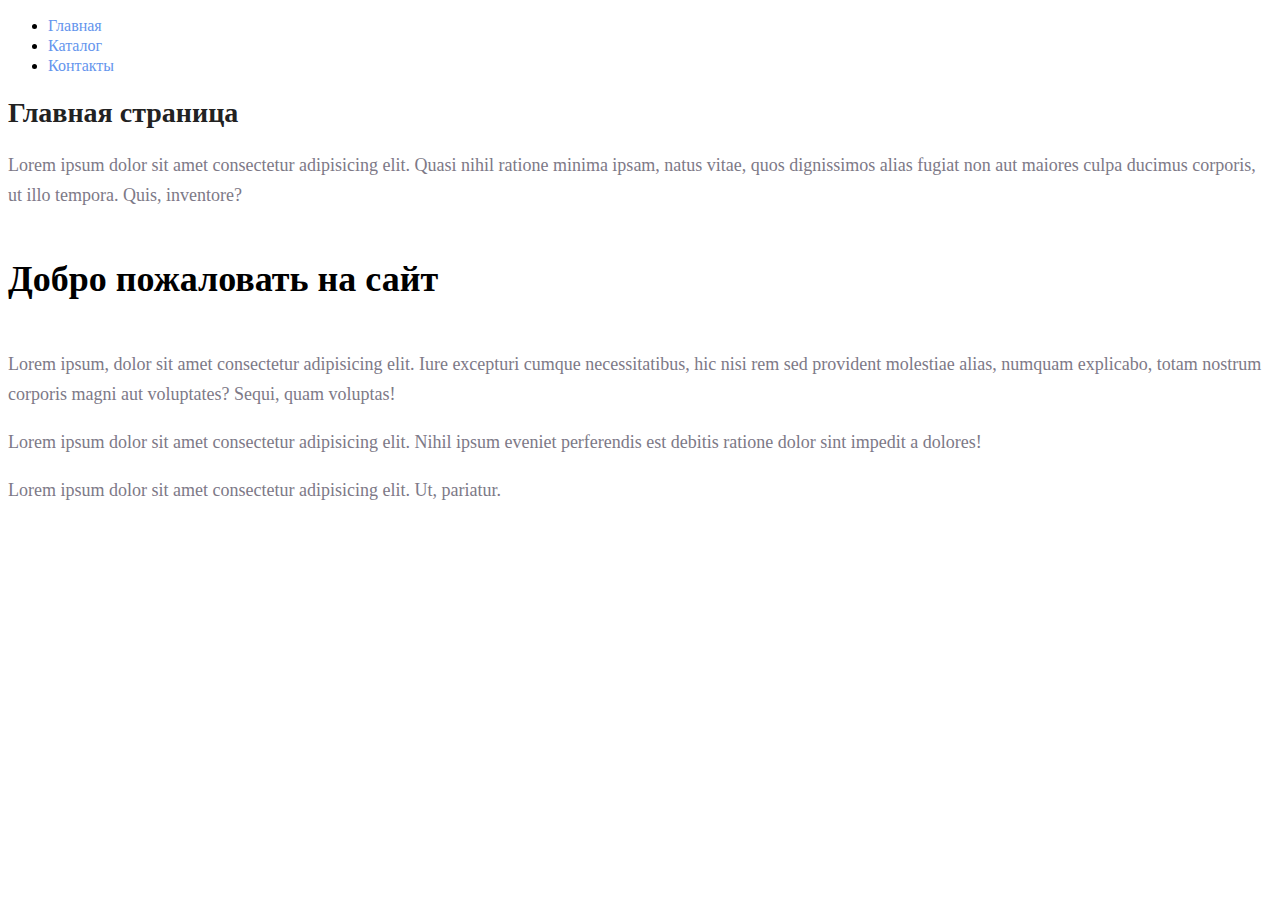
<file: index.html>
<!DOCTYPE html>
<html lang="en">
	<head>
		<meta charset="UTF-8">
		<meta name="viewport" content="width=device-width, initial-scale=1.0">
		<title>Главная</title>
		<link rel="stylesheet" href="css/style.css">
	</head>
	<body>
		<nav class="menu">
	        <ul>
	            <li class="menu__point"><a class="styled__link" href="#">Главная</a></li>
	            <li class="menu__point"><a class="styled__link" href="/catalog/catalog.html">Каталог</a></li>
	            <li class="menu__point"><a class="styled__link" href="#">Контакты</a></li>
	        </ul>
		</nav>
		<h1 class="styled__head">Главная страница</h1>
		<p class="styled__p">Lorem ipsum dolor sit amet consectetur adipisicing elit. Quasi nihil ratione minima ipsam, natus vitae, quos dignissimos alias fugiat non aut maiores culpa ducimus corporis, ut illo tempora. Quis, inventore?</p>
		<h2 class="styled__header2">Добро пожаловать на сайт</h2>
		<p class="styled__p">Lorem ipsum, dolor sit amet consectetur adipisicing elit. Iure excepturi cumque necessitatibus, hic nisi rem sed provident molestiae alias, numquam explicabo, totam nostrum corporis magni aut voluptates? Sequi, quam voluptas!</p>
		<p class="styled__p">Lorem ipsum dolor sit amet consectetur adipisicing elit. Nihil ipsum eveniet perferendis est debitis ratione dolor sint impedit a dolores!</p>
		<p class="styled__p">Lorem ipsum dolor sit amet consectetur adipisicing elit. Ut, pariatur.</p>
	</body>
</html>
</file>
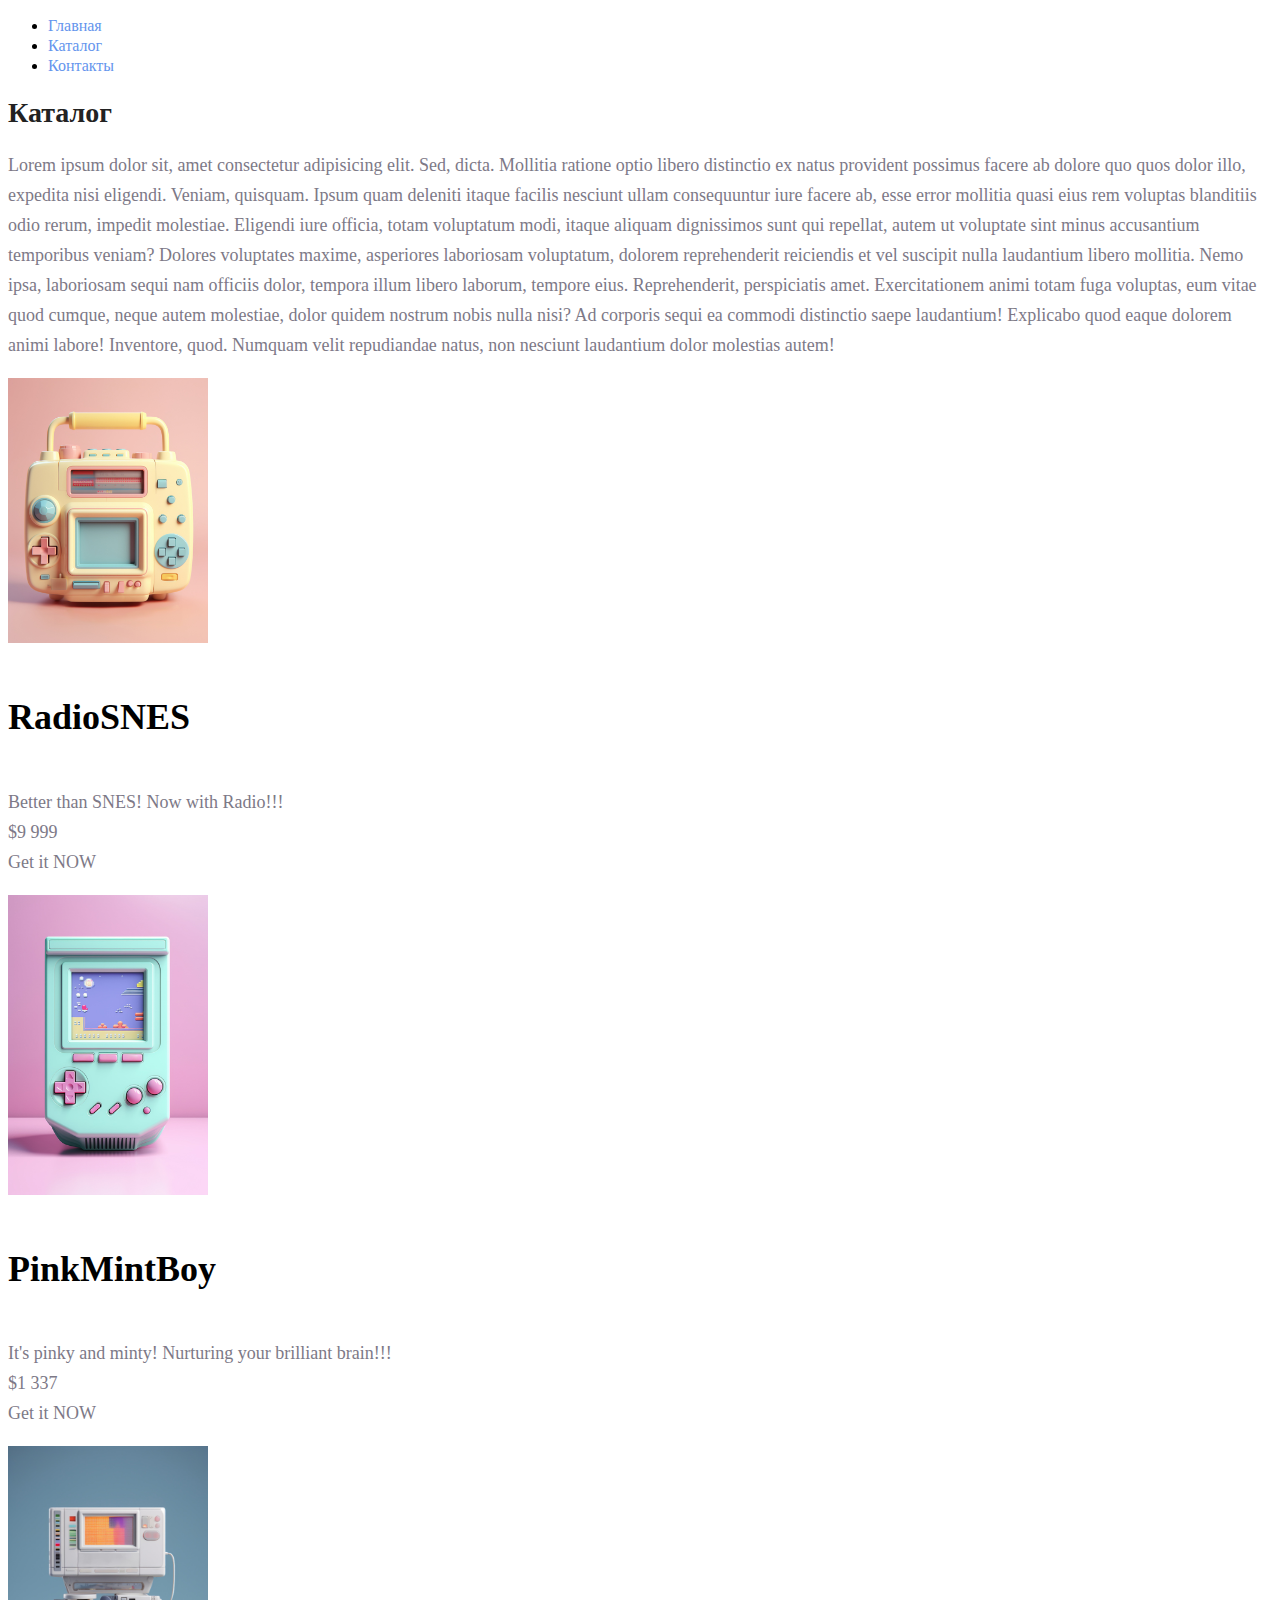
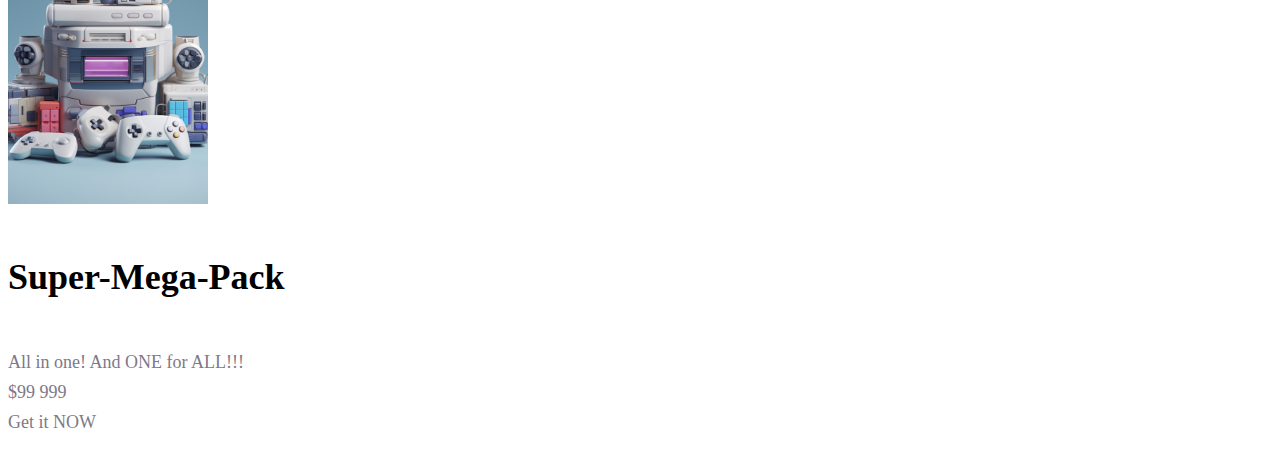
<file: catalog/catalog.html>
<!DOCTYPE html>
<html lang="ru">
	<head>
		<meta charset="UTF-8">
		<meta name="viewport" content="width=device-width, initial-scale=1.0">
		<title>Каталог</title>
		<link rel="stylesheet" href="../css/style.css">
	</head>
	<body>
		<nav class="menu">
	        <ul>
	            <li class="menu__point"><a class="styled__link" href="../index.html">Главная</a></li>
	            <li class="menu__point"><a class="styled__link" href="#">Каталог</a></li>
	            <li class="menu__point"><a class="styled__link" href="#">Контакты</a></li>
	        </ul>
		<h1 class="styled__head">Каталог</h1>
		<p class="styled__p">Lorem ipsum dolor sit, amet consectetur adipisicing elit. Sed, dicta. Mollitia ratione optio libero distinctio ex natus provident possimus facere ab dolore quo quos dolor illo, expedita nisi eligendi. Veniam, quisquam. Ipsum quam deleniti itaque facilis nesciunt ullam consequuntur iure facere ab, esse error mollitia quasi eius rem voluptas blanditiis odio rerum, impedit molestiae. Eligendi iure officia, totam voluptatum modi, itaque aliquam dignissimos sunt qui repellat, autem ut voluptate sint minus accusantium temporibus veniam? Dolores voluptates maxime, asperiores laboriosam voluptatum, dolorem reprehenderit reiciendis et vel suscipit nulla laudantium libero mollitia. Nemo ipsa, laboriosam sequi nam officiis dolor, tempora illum libero laborum, tempore eius. Reprehenderit, perspiciatis amet. Exercitationem animi totam fuga voluptas, eum vitae quod cumque, neque autem molestiae, dolor quidem nostrum nobis nulla nisi? Ad corporis sequi ea commodi distinctio saepe laudantium! Explicabo quod eaque dolorem animi labore! Inventore, quod. Numquam velit repudiandae natus, non nesciunt laudantium dolor molestias autem!</p>
		
		<!-- Product_01 -->
		<img width="200" height="100%" src="../img/2151005748.jpg" alt="Product_01. RadioSNES">
		<h2 class="styled__header2">RadioSNES</h2>
		<p class="styled__p">Better than SNES! Now with Radio!!!<br>$9&nbsp;999<br>Get it NOW</p>
				
		<!-- Product_02 -->
		<img width="200" height="100%" src="../img/2151005834.jpg" alt="Product_02. PinkMintBoy">
		<h2 class="styled__header2">PinkMintBoy</h2>
		<p class="styled__p">It's pinky and minty! Nurturing your brilliant brain!!!<br>$1&nbsp;337<br>Get it NOW</p>
				
		<!-- Product_03 -->
		<img width="200" height="100%" src="../img/2151005765.jpg" alt="Product_03. Super-Mega-Pack">
		<h2 class="styled__header2">Super-Mega-Pack</h2>
		<p class="styled__p">All in one! And ONE for ALL!!!<br>$99&nbsp;999<br>Get it NOW</p>
	</body>
</html>
</file>
<file: css/style.css>
a { text-decoration: none; }

.styled__link {
	color: cornflowerblue;
	font-size: 16px;
	line-height: 20px;
}

.styled__head {
	color: #222222;
	font-size: 28px; 
	line-height: 36px;
	font-weight: bold;
}

.styled__header2 {
	font-style: normal;
	font-weight: 700;
	font-size: 36px;
	line-height: 80px;
}

.styled__p {
	font-style: normal;
	font-weight: 300;
	font-size: 18px;
	line-height: 30px;
	color: #7D7987;
}
</file>
